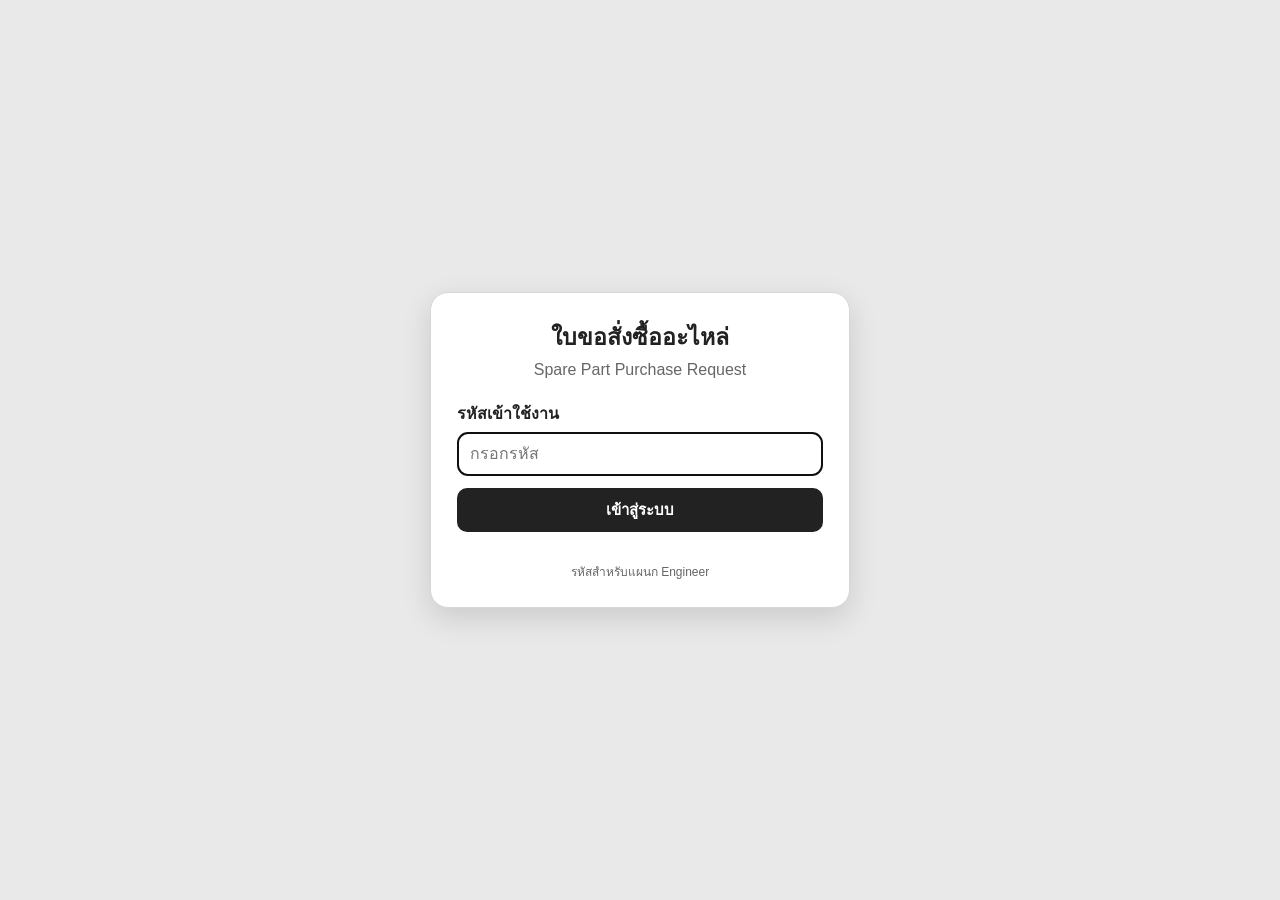
<file: index.html>
<!doctype html>
<html lang="th">
<head>
<meta charset="utf-8">
<meta name="viewport" content="width=device-width, initial-scale=1">
<title>ใบขอสั่งซื้ออะไหล่ | Spare Part Purchase Request</title>
<style>
:root{--w:210mm;--h:297mm;--bg:#e9e9e9;--bd:#d6d6d6;--txt:#222;--muted:#666}
*{box-sizing:border-box}
html,body{margin:0;min-height:100%;font-family:"Sarabun","Prompt",Tahoma,Arial,sans-serif;color:var(--txt);background:var(--bg)}
.hidden{display:none!important}
.login-screen{min-height:100vh;display:grid;place-items:center;padding:18px}
.login-card{width:min(420px,100%);background:#fff;border:1px solid var(--bd);border-radius:18px;padding:26px;box-shadow:0 10px 30px #0002}
.login-card h1{margin:0;text-align:center;font-size:23px}.login-card p{text-align:center;color:var(--muted);margin:6px 0 22px}
.login-card label{font-weight:700}.login-card input{width:100%;height:44px;margin-top:6px;padding:0 12px;border:1px solid #bbb;border-radius:10px;font-size:16px}
.login-card button{width:100%;height:44px;margin-top:12px;border:0;border-radius:10px;background:#222;color:#fff;font-weight:700;font-size:15px}
.login-error{min-height:20px;margin-top:10px;color:#b00020;text-align:center}.login-note{font-size:12px;text-align:center;color:var(--muted)}
.toolbar,.image-editor{width:min(980px,calc(100% - 20px));margin:10px auto;padding:10px;display:grid;gap:8px;background:#fff;border:1px solid var(--bd);border-radius:14px}
.toolbar{grid-template-columns:repeat(5,1fr)}.image-editor{grid-template-columns:repeat(6,1fr);position:sticky;top:8px;z-index:10}
.toolbar button,.toolbar label,.image-editor button{min-height:40px;display:grid;place-items:center;padding:0 10px;border:1px solid #bbb;border-radius:10px;background:#fff;font:700 13px inherit;cursor:pointer;user-select:none}
#imageInput{display:none}
.page{position:relative;width:var(--w);height:var(--h);margin:14px auto;padding:8mm 11mm;background:#fff;border:1px solid #cfcfcf;box-shadow:0 6px 22px #0002;overflow:hidden}
.page-header h1{margin:0 0 4mm;text-align:center;font-size:18px;line-height:1.22}.page-header span{display:block;margin-top:1mm;font-size:13px;font-weight:500;color:#444}
.section-label{margin-bottom:2mm;font-size:12px;font-weight:700}
.image-grid{display:grid;grid-template-columns:repeat(2,1fr);gap:3.4mm;margin-bottom:4.5mm}.image-grid.empty{grid-template-columns:1fr}.image-grid.one{grid-template-columns:1fr}.image-grid.three{grid-template-columns:1fr 1fr}.image-grid.many{grid-template-columns:repeat(3,1fr);gap:2.8mm}
.empty-image-text{height:50mm;display:grid;place-items:center;border:1px dashed #aaa;background:#fafafa;color:#777;font-size:14px}
.photo-box{position:relative;height:50mm;overflow:hidden;background:#fafafa;border:1px solid #ddd;cursor:pointer}.image-grid.one .photo-box{height:78mm}.image-grid.three .photo-box:first-child{grid-column:span 2}.image-grid.many .photo-box{height:32mm}
.photo-box.selected{outline:3px solid #333;outline-offset:2px}.photo-box img{position:absolute;left:50%;top:50%;width:auto;height:auto;max-width:100%;max-height:100%;transform-origin:center;user-select:none;pointer-events:none}.photo-box.cover img{width:100%;height:100%;max-width:none;max-height:none;object-fit:cover}
.image-note{margin:-2mm 0 2.2mm;text-align:center;color:#666;font-size:10px}
.form-section{width:100%;max-width:168mm;margin:0 auto;font-size:13.5px}
.form-row{display:grid;grid-template-columns:54mm minmax(0,1fr);gap:3mm;align-items:end;margin-bottom:1.5mm}
.form-row label{font-weight:700;white-space:nowrap}.form-row label span,.detail-title span{font-size:10.2px;font-weight:500;color:#555}
.form-row input,.form-row textarea,.doc-footer input{width:100%;border:0;border-bottom:1px dotted #999;background:transparent;padding:0 1mm 1mm;font-family:inherit;font-size:13.5px;color:var(--txt);outline:none}.form-row input{height:6.6mm}.form-row textarea{min-height:9mm;resize:none;line-height:1.28}
.detail-title{margin:3.6mm 0 1.8mm;font-size:13.5px;font-weight:700}.detail-box{margin-left:5mm}.detail-row{grid-template-columns:47mm minmax(0,1fr);margin-bottom:1mm}
.doc-footer{position:absolute;right:11mm;bottom:6mm;display:flex;align-items:center;gap:2mm;font-size:11px;color:#444}.doc-footer input{width:26mm;height:5mm;padding:0;font-size:11px;text-align:center}
@media(max-width:850px){.toolbar{grid-template-columns:1fr 1fr}.image-editor{grid-template-columns:repeat(3,1fr)}.page{width:calc(100vw - 20px);height:auto;min-height:297mm;padding:18px}.form-row,.detail-row{grid-template-columns:1fr;gap:1mm}.doc-footer{position:static;margin-top:12px;justify-content:flex-end}}
@page{size:A4 portrait;margin:0}
@media print{html,body{width:var(--w);height:var(--h);background:#fff}.no-print,.login-screen{display:none!important}.app-screen{display:block!important}.page{width:var(--w);height:var(--h);margin:0;padding:8mm 11mm;border:0;box-shadow:none;overflow:hidden}.photo-box.selected{outline:0}}
</style>
</head>
<body>
<section id="loginScreen" class="login-screen">
  <div class="login-card">
    <h1>ใบขอสั่งซื้ออะไหล่</h1><p>Spare Part Purchase Request</p>
    <label for="passwordInput">รหัสเข้าใช้งาน</label>
    <input id="passwordInput" type="password" placeholder="กรอกรหัส">
    <button id="loginBtn" type="button">เข้าสู่ระบบ</button>
    <div id="loginError" class="login-error"></div>
    <div class="login-note">รหัสสำหรับแผนก Engineer</div>
  </div>
</section>

<section id="appScreen" class="app-screen hidden">
  <div class="toolbar no-print">
    <label for="imageInput">แนบรูปภาพ</label><input id="imageInput" type="file" accept="image/*" multiple>
    <button id="clearImagesBtn" type="button">ลบรูปทั้งหมด</button>
    <button id="clearFormBtn" type="button">ล้างข้อมูล</button>
    <button id="printBtn" type="button">พิมพ์ / Save PDF</button>
    <button id="logoutBtn" type="button">ออกจากระบบ</button>
  </div>

  <div id="imageEditor" class="image-editor no-print hidden">
    <button data-action="fit">พอดีรูป</button><button data-action="cover">เต็มกรอบ</button>
    <button data-action="zoom-in">ขยาย +</button><button data-action="zoom-out">ย่อ -</button>
    <button data-action="left">← ซ้าย</button><button data-action="right">ขวา →</button>
    <button data-action="up">↑ ขึ้น</button><button data-action="down">ลง ↓</button>
    <button data-action="rotate">หมุน 90°</button><button data-action="center">จัดกลาง</button>
    <button data-action="remove">ลบรูปนี้</button><button data-action="done">เสร็จ</button>
  </div>

  <main class="page">
    <header class="page-header"><h1>ใบขอสั่งซื้ออะไหล่<span>Spare Part Purchase Request</span></h1></header>
    <section class="image-section">
      <div class="section-label">รูปภาพประกอบ / Image Attachments</div>
      <div id="imageGrid" class="image-grid empty"><div class="empty-image-text">แนบรูปภาพประกอบ</div></div>
      <div id="imageLimitNote" class="image-note hidden">แสดงรูปสูงสุด 6 รูป เพื่อให้อยู่ใน A4 หน้าเดียว</div>
    </section>

    <section class="form-section">
      <div class="form-row"><label>เครื่องจักร <span>/ Machinery</span> :</label><input id="machinery" data-save value="Mixing 1"></div>
      <div class="form-row"><label>โซนการผลิต <span>/ Production Zone</span> :</label><input id="zone" data-save value="Mixing"></div>
      <div class="form-row"><label>ไลน์ผลิต <span>/ Production Line</span> :</label><input id="line" data-save value="Mixing Line"></div>
      <div class="form-row"><label>ชื่ออุปกรณ์ <span>/ Equipment Name</span> :</label><input id="equipment" data-save value="Motor Pump P301"></div>
      <div class="form-row"><label>จุดประสงค์ในการสั่งซื้อ <span>/ Purpose</span> :</label><textarea id="purpose" data-save rows="2">สั่งซื้อเพื่อเปลี่ยนทดแทนอะไหล่ที่เสื่อมสภาพ และเก็บเป็น Spare</textarea></div>
      <div class="detail-title">รายละเอียดอะไหล่ <span>/ Spare Part Details</span> :</div>
      <div class="detail-box">
        <div class="form-row detail-row"><label>1. แบรนด์ <span>/ Brand</span> :</label><input id="brand" data-save value="NOK / Corteco หรือเทียบเท่า"></div>
        <div class="form-row detail-row"><label>2. รุ่น / รหัส <span>/ Model / Part No.</span> :</label><input id="model" data-save value="TC 30×47×7"></div>
        <div class="form-row detail-row"><label>3. ขนาด / สเปก <span>/ Size / Spec</span> :</label><input id="spec" data-save value="30×47×7 mm, Type TC, Material NBR"></div>
        <div class="form-row detail-row"><label>4. จำนวน <span>/ Pcs</span> :</label><input id="pcs" data-save value="4 pcs"></div>
      </div>
    </section>
    <footer class="doc-footer"><span>Document Code :</span><input id="documentCode" data-save></footer>
  </main>
</section>

<script>
(()=>{"use strict";
const ACCESS_CODE="Engineer",AUTH_KEY="spareOrderForm.auth",FORM_KEY="spareOrderForm.formData",MAX_IMAGES=6;
const $=id=>document.getElementById(id);
const loginScreen=$("loginScreen"),appScreen=$("appScreen"),passwordInput=$("passwordInput"),loginBtn=$("loginBtn"),loginError=$("loginError");
const imageInput=$("imageInput"),imageGrid=$("imageGrid"),imageEditor=$("imageEditor"),imageLimitNote=$("imageLimitNote"),documentCode=$("documentCode");
let images=[],selectedId=null;
function today(){const d=new Date();return `${String(d.getDate()).padStart(2,"0")}/${String(d.getMonth()+1).padStart(2,"0")}/${d.getFullYear()}`}
function showApp(){loginScreen.classList.add("hidden");appScreen.classList.remove("hidden");if(!documentCode.value.trim())documentCode.value=today()}
function showLogin(){appScreen.classList.add("hidden");loginScreen.classList.remove("hidden");setTimeout(()=>passwordInput.focus(),50)}
function login(){if(passwordInput.value.trim()===ACCESS_CODE){localStorage.setItem(AUTH_KEY,"true");loginError.textContent="";passwordInput.value="";showApp()}else{loginError.textContent="รหัสไม่ถูกต้อง กรุณาลองใหม่";passwordInput.select()}}
function logout(){localStorage.removeItem(AUTH_KEY);showLogin()}
function saveForm(){const data={};document.querySelectorAll("[data-save]").forEach(el=>data[el.id]=el.value);localStorage.setItem(FORM_KEY,JSON.stringify(data))}
function loadForm(){try{const data=JSON.parse(localStorage.getItem(FORM_KEY)||"{}");Object.entries(data).forEach(([id,v])=>{const el=$(id);if(el)el.value=v})}catch{localStorage.removeItem(FORM_KEY)}}
function clearForm(){if(!confirm("ต้องการล้างข้อมูลในแบบฟอร์มหรือไม่?"))return;["machinery","zone","line","equipment","purpose","brand","model","spec","pcs"].forEach(id=>$(id).value="");documentCode.value=today();saveForm()}
function uid(){return "img_"+Date.now()+"_"+Math.random().toString(16).slice(2)}
function readFile(f){return new Promise((res,rej)=>{if(!f.type.startsWith("image/"))return rej();const r=new FileReader();r.onload=()=>res(String(r.result));r.onerror=rej;r.readAsDataURL(f)})}
function imgClass(){const n=images.length;imageGrid.className="image-grid";imageGrid.classList.toggle("empty",n===0);if(n===1)imageGrid.classList.add("one");if(n===3)imageGrid.classList.add("three");if(n>=5)imageGrid.classList.add("many");imageLimitNote.classList.toggle("hidden",n<MAX_IMAGES)}
function styleOf(i){return `translate(-50%, -50%) translate(${i.x||0}%, ${i.y||0}%) scale(${i.zoom||1}) rotate(${i.rotate||0}deg)`}
function render(){imageGrid.innerHTML="";if(images.length===0){imageGrid.innerHTML='<div class="empty-image-text">แนบรูปภาพประกอบ</div>';imgClass();hideEditor(false);return}images.forEach(i=>{const box=document.createElement("div");box.className="photo-box "+(i.mode==="cover"?"cover":"fit");if(i.id===selectedId)box.classList.add("selected");const im=document.createElement("img");im.src=i.src;im.alt="รูปภาพประกอบ";im.style.transform=styleOf(i);box.appendChild(im);box.onclick=()=>select(i.id);imageGrid.appendChild(box)});imgClass()}
function selected(){return images.find(i=>i.id===selectedId)}
function select(id){selectedId=id;imageEditor.classList.remove("hidden");render()}
function hideEditor(re=true){selectedId=null;imageEditor.classList.add("hidden");if(re)render()}
function edit(a){const i=selected();if(!i&&a!=="done")return;switch(a){case"fit":i.mode="fit";break;case"cover":i.mode="cover";break;case"zoom-in":i.zoom=Math.min(3,(+i.zoom||1)+.1);break;case"zoom-out":i.zoom=Math.max(.5,(+i.zoom||1)-.1);break;case"left":i.x=(+i.x||0)-5;break;case"right":i.x=(+i.x||0)+5;break;case"up":i.y=(+i.y||0)-5;break;case"down":i.y=(+i.y||0)+5;break;case"rotate":i.rotate=((+i.rotate||0)+90)%360;break;case"center":i.x=0;i.y=0;i.zoom=1;i.rotate=0;break;case"remove":images=images.filter(x=>x.id!==selectedId);selectedId=null;imageEditor.classList.add("hidden");break;case"done":hideEditor();return}render()}
async function addImages(files){const fs=Array.from(files||[]);if(!fs.length)return;const room=MAX_IMAGES-images.length;if(room<=0){alert(`แนบรูปได้สูงสุด ${MAX_IMAGES} รูป`);imageInput.value="";return}try{const urls=await Promise.all(fs.slice(0,room).map(readFile));urls.forEach(src=>images.push({id:uid(),src,mode:"fit",zoom:1,x:0,y:0,rotate:0}));if(fs.length>room)alert(`ระบบแสดงรูปสูงสุด ${MAX_IMAGES} รูป เพื่อให้อยู่ A4 หน้าเดียว`);render()}catch{alert("อ่านรูปไม่สำเร็จ หรือไฟล์ไม่ใช่รูปภาพ")}finally{imageInput.value=""}}
function clearImages(){if(images.length&& !confirm("ต้องการลบรูปทั้งหมดหรือไม่?"))return;images=[];hideEditor(false);render()}
function beforePrint(){hideEditor(false);saveForm()}
function bind(){loginBtn.onclick=login;passwordInput.onkeydown=e=>{if(e.key==="Enter")login()};$("logoutBtn").onclick=logout;$("clearFormBtn").onclick=clearForm;$("clearImagesBtn").onclick=clearImages;$("printBtn").onclick=()=>{beforePrint();window.print()};imageInput.onchange=e=>addImages(e.target.files);document.querySelectorAll("[data-save]").forEach(el=>{el.oninput=saveForm;el.onchange=saveForm});imageEditor.onclick=e=>{const b=e.target.closest("button[data-action]");if(b)edit(b.dataset.action)};window.onbeforeprint=beforePrint}
function init(){loadForm();if(!documentCode.value.trim())documentCode.value=today();bind();render();localStorage.getItem(AUTH_KEY)==="true"?showApp():showLogin()}
init();
})();
</script>
</body>
</html>
</file>
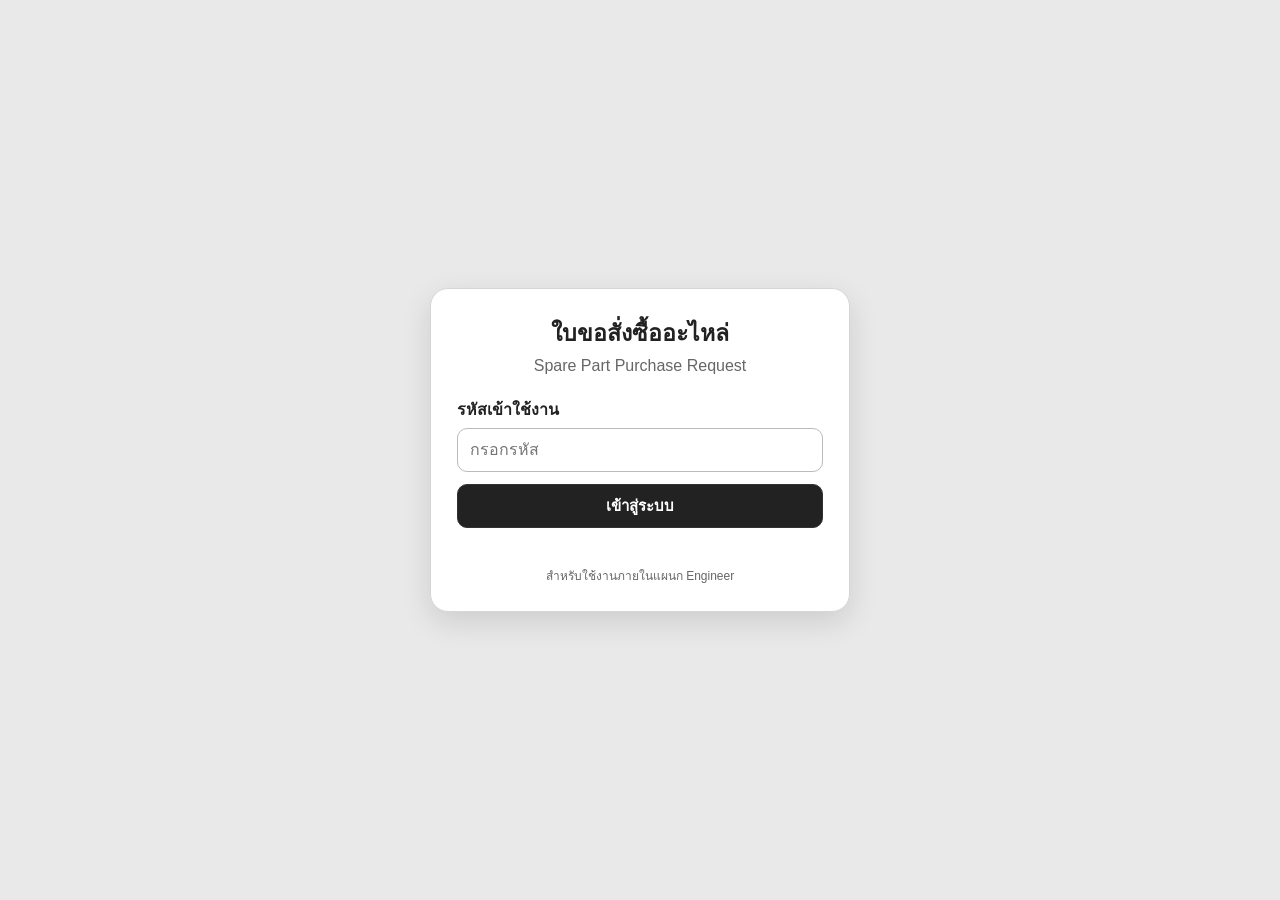
<file: spare-order-form-full/spare-order-form/index.html>
<!doctype html>
<html lang="th">
<head>
  <meta charset="utf-8">
  <meta name="viewport" content="width=device-width, initial-scale=1">
  <title>ใบขอสั่งซื้ออะไหล่ | Spare Part Purchase Request</title>
  <link rel="stylesheet" href="style.css">
</head>
<body>

  <!-- LOGIN -->
  <section id="loginScreen" class="login-screen" aria-label="Login">
    <div class="login-card">
      <h1>ใบขอสั่งซื้ออะไหล่</h1>
      <p>Spare Part Purchase Request</p>

      <label for="passwordInput">รหัสเข้าใช้งาน</label>
      <input id="passwordInput" type="password" autocomplete="current-password" placeholder="กรอกรหัส">
      <button id="loginBtn" type="button">เข้าสู่ระบบ</button>

      <div id="loginError" class="login-error" role="alert"></div>
      <div class="login-note">สำหรับใช้งานภายในแผนก Engineer</div>
    </div>
  </section>

  <!-- APP -->
  <section id="appScreen" class="app-screen hidden">

    <div class="toolbar no-print">
      <label class="file-btn" for="imageInput">แนบรูปภาพ</label>
      <input id="imageInput" type="file" accept="image/*" multiple>

      <button id="clearImagesBtn" type="button">ลบรูปทั้งหมด</button>
      <button id="clearFormBtn" type="button">ล้างข้อมูล</button>
      <button id="printBtn" type="button">พิมพ์ / Save PDF</button>
      <button id="logoutBtn" type="button">ออกจากระบบ</button>
    </div>

    <div id="imageEditor" class="image-editor no-print hidden" aria-label="Image editor">
      <button data-action="fit" type="button">พอดีรูป</button>
      <button data-action="cover" type="button">เต็มกรอบ</button>
      <button data-action="zoom-in" type="button">ขยาย +</button>
      <button data-action="zoom-out" type="button">ย่อ -</button>
      <button data-action="left" type="button">← ซ้าย</button>
      <button data-action="right" type="button">ขวา →</button>
      <button data-action="up" type="button">↑ ขึ้น</button>
      <button data-action="down" type="button">ลง ↓</button>
      <button data-action="rotate" type="button">หมุน 90°</button>
      <button data-action="center" type="button">จัดกลาง</button>
      <button data-action="remove" type="button">ลบรูปนี้</button>
      <button data-action="done" type="button">เสร็จ</button>
    </div>

    <main class="page" id="printPage">
      <header class="page-header">
        <h1>
          ใบขอสั่งซื้ออะไหล่
          <span>Spare Part Purchase Request</span>
        </h1>
      </header>

      <section class="image-section">
        <div class="section-label">รูปภาพประกอบ / Image Attachments</div>
        <div id="imageGrid" class="image-grid empty">
          <div class="empty-image-text">แนบรูปภาพประกอบ</div>
        </div>
        <div id="imageLimitNote" class="image-note hidden">แสดงรูปสูงสุด 6 รูป เพื่อให้เอกสารอยู่ใน A4 หน้าเดียว</div>
      </section>

      <section class="form-section">
        <div class="form-row">
          <label for="machinery">เครื่องจักร <span>/ Machinery</span> :</label>
          <input id="machinery" data-save="machinery" type="text" value="Mixing 1">
        </div>

        <div class="form-row">
          <label for="zone">โซนการผลิต <span>/ Production Zone</span> :</label>
          <input id="zone" data-save="zone" type="text" value="Mixing">
        </div>

        <div class="form-row">
          <label for="line">ไลน์ผลิต <span>/ Production Line</span> :</label>
          <input id="line" data-save="line" type="text" value="Mixing Line">
        </div>

        <div class="form-row">
          <label for="equipment">ชื่ออุปกรณ์ <span>/ Equipment Name</span> :</label>
          <input id="equipment" data-save="equipment" type="text" value="Motor Pump P301">
        </div>

        <div class="form-row purpose-row">
          <label for="purpose">จุดประสงค์ในการสั่งซื้อ <span>/ Purpose</span> :</label>
          <textarea id="purpose" data-save="purpose" rows="2">สั่งซื้อเพื่อเปลี่ยนทดแทนอะไหล่ที่เสื่อมสภาพ และเก็บเป็น Spare</textarea>
        </div>

        <div class="detail-title">รายละเอียดอะไหล่ <span>/ Spare Part Details</span> :</div>

        <div class="detail-box">
          <div class="form-row detail-row">
            <label for="brand">1. แบรนด์ <span>/ Brand</span> :</label>
            <input id="brand" data-save="brand" type="text" value="NOK / Corteco หรือเทียบเท่า">
          </div>

          <div class="form-row detail-row">
            <label for="model">2. รุ่น / รหัส <span>/ Model / Part No.</span> :</label>
            <input id="model" data-save="model" type="text" value="TC 30×47×7">
          </div>

          <div class="form-row detail-row">
            <label for="spec">3. ขนาด / สเปก <span>/ Size / Spec</span> :</label>
            <input id="spec" data-save="spec" type="text" value="30×47×7 mm, Type TC, Material NBR">
          </div>

          <div class="form-row detail-row">
            <label for="pcs">4. จำนวน <span>/ Pcs</span> :</label>
            <input id="pcs" data-save="pcs" type="text" value="4 pcs">
          </div>
        </div>
      </section>

      <footer class="doc-footer">
        <span>Document Code : </span>
        <input id="documentCode" data-save="documentCode" type="text" aria-label="Document Code">
      </footer>
    </main>
  </section>

  <script src="app.js"></script>
</body>
</html>
</file>
<file: spare-order-form-full/spare-order-form/style.css>
:root {
  --paper-w: 210mm;
  --paper-h: 297mm;
  --border: #d6d6d6;
  --text: #222;
  --muted: #666;
  --bg: #e9e9e9;
}

* {
  box-sizing: border-box;
}

html,
body {
  margin: 0;
  min-height: 100%;
  font-family: "Sarabun", "Prompt", "Tahoma", "Arial", sans-serif;
  color: var(--text);
  background: var(--bg);
}

.hidden {
  display: none !important;
}

/* LOGIN */
.login-screen {
  min-height: 100vh;
  display: grid;
  place-items: center;
  padding: 18px;
}

.login-card {
  width: min(420px, 100%);
  background: #fff;
  border: 1px solid var(--border);
  border-radius: 18px;
  padding: 26px;
  box-shadow: 0 10px 30px rgba(0,0,0,.12);
}

.login-card h1 {
  margin: 0;
  font-size: 23px;
  text-align: center;
}

.login-card p {
  margin: 6px 0 22px;
  text-align: center;
  color: var(--muted);
}

.login-card label {
  display: block;
  margin-bottom: 6px;
  font-weight: 700;
}

.login-card input {
  width: 100%;
  height: 44px;
  padding: 0 12px;
  border: 1px solid #bbb;
  border-radius: 10px;
  font-size: 16px;
}

.login-card button {
  width: 100%;
  height: 44px;
  margin-top: 12px;
  border: 1px solid #333;
  border-radius: 10px;
  background: #222;
  color: #fff;
  font-weight: 700;
  font-size: 15px;
  cursor: pointer;
}

.login-error {
  min-height: 20px;
  margin-top: 10px;
  color: #b00020;
  text-align: center;
  font-size: 14px;
}

.login-note {
  margin-top: 8px;
  color: var(--muted);
  text-align: center;
  font-size: 12px;
}

/* TOOLBAR */
.toolbar,
.image-editor {
  width: min(980px, calc(100% - 20px));
  margin: 10px auto;
  padding: 10px;
  display: grid;
  gap: 8px;
  background: #fff;
  border: 1px solid var(--border);
  border-radius: 14px;
}

.toolbar {
  grid-template-columns: repeat(5, 1fr);
}

.image-editor {
  grid-template-columns: repeat(6, 1fr);
  position: sticky;
  top: 8px;
  z-index: 10;
}

.toolbar button,
.toolbar label,
.image-editor button {
  min-height: 40px;
  display: grid;
  place-items: center;
  padding: 0 10px;
  border: 1px solid #bbb;
  border-radius: 10px;
  background: #fff;
  font-family: inherit;
  font-size: 13px;
  font-weight: 700;
  cursor: pointer;
  user-select: none;
}

.toolbar button:active,
.toolbar label:active,
.image-editor button:active {
  transform: translateY(1px);
}

#imageInput {
  display: none;
}

/* PAPER */
.page {
  position: relative;
  width: var(--paper-w);
  height: var(--paper-h);
  margin: 14px auto;
  padding: 8mm 11mm 8mm;
  background: #fff;
  border: 1px solid #cfcfcf;
  box-shadow: 0 6px 22px rgba(0,0,0,.14);
  overflow: hidden;
}

.page-header h1 {
  margin: 0 0 4mm;
  text-align: center;
  font-size: 18px;
  line-height: 1.22;
}

.page-header span {
  display: block;
  margin-top: 1mm;
  font-size: 13px;
  font-weight: 500;
  color: #444;
}

.section-label {
  margin-bottom: 2mm;
  font-size: 12px;
  font-weight: 700;
  color: #333;
}

/* IMAGES */
.image-grid {
  display: grid;
  grid-template-columns: repeat(2, 1fr);
  gap: 3.4mm;
  margin-bottom: 4.5mm;
}

.image-grid.empty {
  grid-template-columns: 1fr;
}

.empty-image-text {
  height: 50mm;
  display: grid;
  place-items: center;
  border: 1px dashed #aaa;
  background: #fafafa;
  color: #777;
  font-size: 14px;
}

.image-grid.one {
  grid-template-columns: 1fr;
}

.image-grid.three {
  grid-template-columns: 1fr 1fr;
}

.image-grid.many {
  grid-template-columns: repeat(3, 1fr);
  gap: 2.8mm;
}

.photo-box {
  position: relative;
  height: 50mm;
  overflow: hidden;
  background: #fafafa;
  border: 1px solid #ddd;
  cursor: pointer;
}

.image-grid.one .photo-box {
  height: 78mm;
}

.image-grid.three .photo-box:first-child {
  grid-column: span 2;
}

.image-grid.many .photo-box {
  height: 32mm;
}

.photo-box.selected {
  outline: 3px solid #333;
  outline-offset: 2px;
}

.photo-box img {
  position: absolute;
  left: 50%;
  top: 50%;
  width: auto;
  height: auto;
  max-width: 100%;
  max-height: 100%;
  transform-origin: center center;
  user-select: none;
  pointer-events: none;
}

.photo-box.cover img {
  width: 100%;
  height: 100%;
  max-width: none;
  max-height: none;
  object-fit: cover;
}

.image-note {
  margin: -2mm 0 2.2mm;
  text-align: center;
  color: #666;
  font-size: 10px;
}

/* FORM */
.form-section {
  width: 100%;
  max-width: 168mm;
  margin: 0 auto;
  font-size: 13.5px;
}

.form-row {
  display: grid;
  grid-template-columns: 54mm minmax(0, 1fr);
  gap: 3mm;
  align-items: end;
  margin-bottom: 1.5mm;
}

.form-row label {
  font-weight: 700;
  white-space: nowrap;
}

.form-row label span,
.detail-title span {
  font-size: 10.2px;
  font-weight: 500;
  color: #555;
}

.form-row input,
.form-row textarea,
.doc-footer input {
  width: 100%;
  border: 0;
  border-bottom: 1px dotted #999;
  border-radius: 0;
  background: transparent;
  padding: 0 1mm 1mm;
  font-family: inherit;
  font-size: 13.5px;
  color: var(--text);
  outline: none;
}

.form-row input {
  height: 6.6mm;
  white-space: nowrap;
  overflow: hidden;
  text-overflow: ellipsis;
}

.form-row textarea {
  min-height: 9mm;
  resize: none;
  line-height: 1.28;
}

.detail-title {
  margin: 3.6mm 0 1.8mm;
  font-size: 13.5px;
  font-weight: 700;
}

.detail-box {
  margin-left: 5mm;
}

.detail-row {
  grid-template-columns: 47mm minmax(0, 1fr);
  margin-bottom: 1mm;
}

/* FOOTER */
.doc-footer {
  position: absolute;
  right: 11mm;
  bottom: 6mm;
  display: flex;
  align-items: center;
  gap: 2mm;
  font-size: 11px;
  color: #444;
}

.doc-footer input {
  width: 26mm;
  height: 5mm;
  padding: 0;
  font-size: 11px;
  text-align: center;
}

/* MOBILE PREVIEW */
@media (max-width: 850px) {
  .toolbar {
    grid-template-columns: 1fr 1fr;
  }

  .image-editor {
    grid-template-columns: repeat(3, 1fr);
  }

  .page {
    width: calc(100vw - 20px);
    height: auto;
    min-height: 297mm;
    padding: 18px;
  }

  .form-row,
  .detail-row {
    grid-template-columns: 1fr;
    gap: 1mm;
  }

  .doc-footer {
    position: static;
    margin-top: 12px;
    justify-content: flex-end;
  }
}

/* PRINT */
@page {
  size: A4 portrait;
  margin: 0;
}

@media print {
  html,
  body {
    width: var(--paper-w);
    height: var(--paper-h);
    background: #fff;
  }

  .no-print,
  .login-screen {
    display: none !important;
  }

  .app-screen {
    display: block !important;
  }

  .page {
    width: var(--paper-w);
    height: var(--paper-h);
    margin: 0;
    padding: 8mm 11mm 8mm;
    border: none;
    box-shadow: none;
    overflow: hidden;
  }

  .photo-box.selected {
    outline: none;
  }

  input,
  textarea {
    -webkit-print-color-adjust: exact;
    print-color-adjust: exact;
  }
}
</file>
